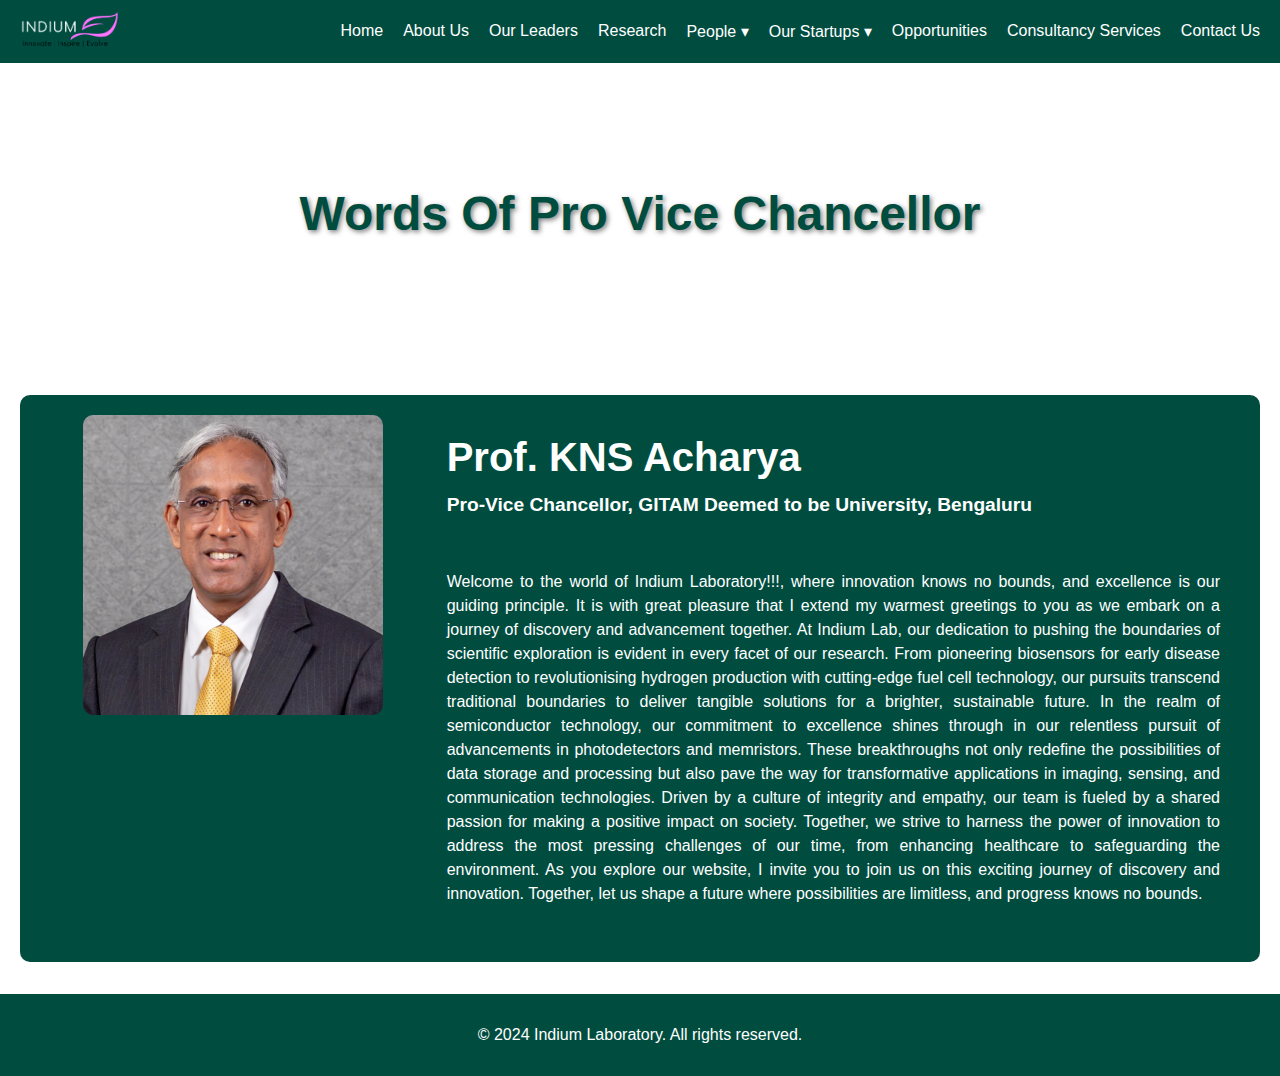
<file: indium new website/ourleaders/our.html>
<!DOCTYPE html>
<html lang="en">
<head>
    <meta charset="UTF-8">
    <meta name="viewport" content="width=device-width, initial-scale=1.0">
    <title>People - Indium Laboratory</title>
    <link rel="stylesheet" href="our.css">
</head>
<body>
    <header>
        <nav role="navigation" class="primary-navigation">
            <div class="logo">
                <img src="../images/main logo.png" style="width: 100px; filter: brightness(500%);">
            </div>
            <div class="hamburger" id="hamburger">
                <span></span>
                <span></span>
                <span></span>
            </div>
            <ul class="nav-links" id="nav-links">
                <li><a href="/index.html">Home</a></li>
                <li><a href="/about/about.html">About Us</a></li>
                <li><a href="/ourleaders/our.html">Our Leaders</a></li>
                <li><a href="/research/research.html">Research</a></li>
                <li class="has-dropdown">
                    <a href="#">People &dtrif;</a>
                    <div class="sub-menu-1">
                        <ul>
                            <li><a href="/people/principal/principal.html">Principal Investigator</a></li>
                            <li><a href="/people/student/student.html">Student Interns</a></li>
                            <li><a href="/people/Research Interns/intern.html">Research Interns</a></li>
                            <li><a href="/people/Research Scholars/scholars.html">Research Scholars</a></li>
                            <li><a href="/people/Collab/collab.html">Collaborators</a></li>
                        </ul>
                    </div>
                </li>
                <li class="has-dropdown">
                    <a href="#">Our Startups &dtrif;</a>
                    <div class="sub-menu-1">
                        <ul>
                            <li><a href="/Our Startups/alchemiera/alchemiera.html">Alchemiera</a></li>
                            <li><a href="/Our Startups/Quallatice/quallatice.html">Quallatice</a></li>
                        </ul>
                    </div>
                </li>
                <li><a href="/opportunities.html">Opportunities</a></li>
                <li><a href="/consultancy/consultancy.html">Consultancy Services</a></li>
                <li><a href="/contact us/contact.html">Contact Us</a></li>
            </ul>
        </nav>
    </header>

    <main>
        <section class="banner">
            <div class="banner-text">
                <h1>Words Of Pro Vice Chancellor</h1>
            </div>
        </section>

        <section class="profile">
            <div class="profile-photo">
                <img src="../images/provice.jpg" alt="Pro-Vice">
            </div>
            <div class="profile-info">
                <h2>Prof. KNS Acharya</h2>
                <p class="h5"><strong>Pro-Vice Chancellor, GITAM Deemed to be University, Bengaluru</strong></p>
                <br>
                <p class="des">
                    Welcome to the world of Indium Laboratory!!!, where innovation knows no bounds, and excellence is our guiding principle. It is with great pleasure that I extend my warmest greetings to you as we embark on a journey of discovery and advancement together. At Indium Lab, our dedication to pushing the boundaries of scientific exploration is evident in every facet of our research. From pioneering biosensors for early disease detection to revolutionising hydrogen production with cutting-edge fuel cell technology, our pursuits transcend traditional boundaries to deliver tangible solutions for a brighter, sustainable future. In the realm of semiconductor technology, our commitment to excellence shines through in our relentless pursuit of advancements in photodetectors and memristors. These breakthroughs not only redefine the possibilities of data storage and processing but also pave the way for transformative applications in imaging, sensing, and communication technologies. Driven by a culture of integrity and empathy, our team is fueled by a shared passion for making a positive impact on society. Together, we strive to harness the power of innovation to address the most pressing challenges of our time, from enhancing healthcare to safeguarding the environment. As you explore our website, I invite you to join us on this exciting journey of discovery and innovation. Together, let us shape a future where possibilities are limitless, and progress knows no bounds.
                </p>
            </div>
        </section>
    </main>

    <footer>
        <p>&copy; 2024 Indium Laboratory. All rights reserved.</p>
    </footer>
    <script>
        const hamburger = document.getElementById('hamburger');
        const navLinks = document.getElementById('nav-links');
    
        hamburger.addEventListener('click', () => {
            navLinks.classList.toggle('show');
        });
    </script>
</body>
</html>
</file>
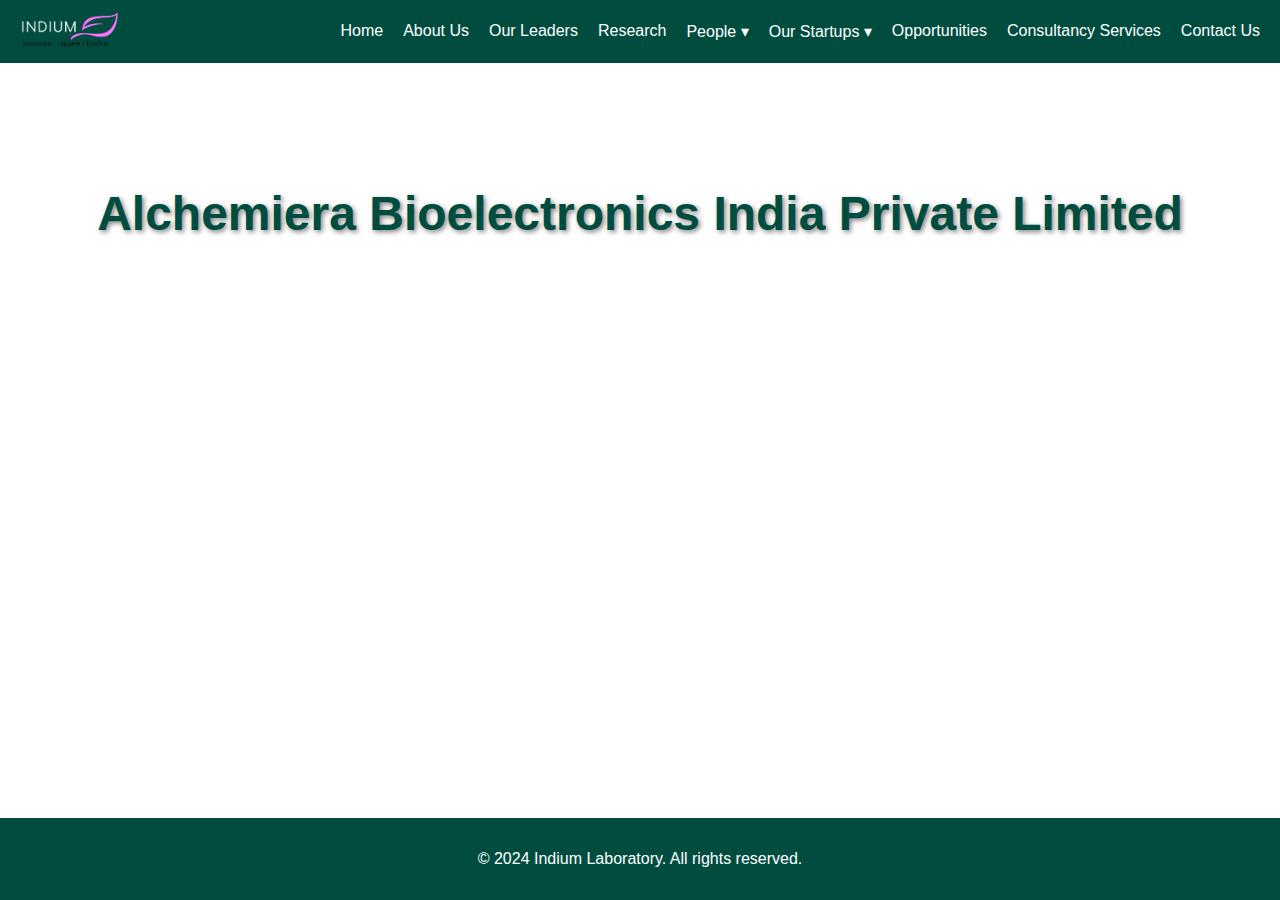
<file: indium new website/Our Startups/alchemiera/alchemiera.html>
<!DOCTYPE html>
<html lang="en">
<head>
    <meta charset="UTF-8">
    <meta name="viewport" content="width=device-width, initial-scale=1.0">
    <title>Document</title>
    <link rel="stylesheet" href="alchemiera.css">
</head>
<body>
    <header>
        <nav role="navigation" class="primary-navigation">
            <div class="logo">
                <img src="../../images/main logo.png" style="width: 100px; filter: brightness(500%);">
            </div>
            <div class="hamburger" id="hamburger">
                <span></span>
                <span></span>
                <span></span>
            </div>
            <ul class="nav-links" id="nav-links">
                <li><a href="/index.html">Home</a></li>
                <li><a href="/about/about.html">About Us</a></li>
                <li><a href="/ourleaders/our.html">Our Leaders</a></li>
                <li><a href="/research/research.html">Research</a></li>
                <li class="has-dropdown">
                    <a href="#">People &dtrif;</a>
                    <div class="sub-menu-1">
                        <ul>
                            <li><a href="/people/principal/principal.html">Principal Investigator</a></li>
                            <li><a href="/people/student/student.html">Student Interns</a></li>
                            <li><a href="/people/Research Interns/intern.html">Research Interns</a></li>
                            <li><a href="/people/Research Scholars/scholars.html">Research Scholars</a></li>
                            <li><a href="/people/Collab/collab.html">Collaborators</a></li>
                        </ul>
                    </div>
                </li>
                <li class="has-dropdown">
                    <a href="#">Our Startups &dtrif;</a>
                    <div class="sub-menu-1">
                        <ul>
                            <li><a href="/Our Startups/alchemiera/alchemiera.html">Alchemiera</a></li>
                            <li><a href="/Our Startups/Quallatice/quallatice.html">Quallatice</a></li>
                        </ul>
                    </div>
                </li>
                <li><a href="/opportunities.html">Opportunities</a></li>
                <li><a href="/consultancy/consultancy.html">Consultancy Services</a></li>
                <li><a href="/contact us/contact.html">Contact Us</a></li>
            </ul>
        </nav>
    </header>

    <main>
        <section class="banner">
            <div class="banner-text">
                <!-- <img class="bannerlogo" src="/main photo lab.jpg"> -->
                <h1>Alchemiera Bioelectronics India Private Limited</h1>
            </div>
        </section>

        <footer>
            <p>&copy; 2024 Indium Laboratory. All rights reserved.</p>
        </footer>
        <script>
            const hamburger = document.getElementById('hamburger');
            const navLinks = document.getElementById('nav-links');
        
            hamburger.addEventListener('click', () => {
                navLinks.classList.toggle('show');
            });
        </script>
</body>
</html>
</file>
<file: indium new website/ourleaders/our.css>
body {
    margin: 0;
    font-family: Arial, sans-serif;
}

header {
    position: sticky;
    top: 0;
    
}

.primary-navigation {
    display: flex;
    
    align-items: center;
    justify-content: space-between;
    padding: 10px 20px;
    background: #004d40;
    color: #fff;
    
}

.nav-links {
    
    list-style: none;
    display: flex;
    gap: 20px;
    margin: 0;
    padding: 0;
}

.nav-links a {
    color: #fff;
    text-decoration: none;
}

.nav-links li {
    position: relative;
}

.has-dropdown .sub-menu-1 {
    display: none;
    position: absolute;
    top: 100%;
    left: 0;
    background: #004d40;
    padding: 10px;
    list-style: none;
}

.has-dropdown:hover .sub-menu-1 {
    display: block;
}

.hamburger {
    display: none;
    flex-direction: column;
    cursor: pointer;
    gap: 5px;
}

.hamburger span {
    display: block;
    width: 30px;
    height: 4px;
    background: #fff;
    border-radius: 2px;
}

/* Dropdown Menu */
.has-dropdown {
    position: relative;
}

.sub-menu-1 {
    display: none;
    position: absolute;
    top: 100%;
    left: 0;
    background-color: #004d40;
    border-radius: 5px;
    z-index: 10;
    min-width: 200px;
    box-shadow: 0 2px 5px rgba(0, 0, 0, 0.2);
}

.sub-menu-1 ul {
    list-style: none;
    margin: 0;
    padding: 0;
}

.sub-menu-1 li {
    padding: 10px 20px;
}

.sub-menu-1 li a {
    text-decoration: none;
    color: white;
    display: block;
}

.sub-menu-1 li a:hover {
    background-color: #ffd700;
    color: #004d40;
}

/* Show Dropdown on Hover */
.has-dropdown:hover .sub-menu-1 {
    display: block;
}
.banner {
    /* background: url('main photo lab.jpg') no-repeat center center/cover; */
    height: 300px;
    display: flex;
    justify-content: center;
    align-items: center;
    color: white;
    
}

.banner-text h1 {
    font-size: 3em;
    color: #004d40;
    text-shadow: 2px 2px 5px rgba(0, 0, 0, 0.5);
}
/* Profile Section */
.profile {
    display: flex;
    max-width: 1200px;
    margin: 2em auto;
    background: #004d40;
    color: white;
    padding: 20px;
    border-radius: 10px;
}

.profile-photo {
    flex: 1;
    text-align: center;
}

.profile-photo img {
    max-width: 300px;
    border-radius: 10px;
}

.profile-info {
    flex: 2;
    padding: 20px;
}

.profile-info h2 {
    margin-top: 0;
    font-size: 2.5em;
}

.des {
    line-height: 1.5;
    text-align: justify;
}

.h5 {
    margin-top: -1em;
    font-size: 1.2em;
}

/* Footer */
footer {
    background-color: #004d40;
    color: white;
    text-align: center;
    padding: 1em 0;
}


/* mobile */
@media (max-width: 768px) {
    .profile {
        flex-direction: column; /* Stack elements vertically */
        text-align: center; /* Center-align text and content */
        padding: 10px;
    }

    .profile-photo {
        margin-bottom: 1em; /* Add space between the photo and text */
    }

    .profile-photo img {
        max-width: 80%; /* Make the image smaller and responsive */
        height: auto; /* Maintain aspect ratio */
        margin: 0 auto; /* Center the image */
    }

    .profile-info {
        padding: 0; /* Remove extra padding */
    }

    .profile-info h2 {
        font-size: 1.5em; /* Adjust font size */
        margin-top: 10px; /* Add some spacing above the name */
    }

    .des {
        font-size: 0.9em; /* Adjust text size for readability */
        margin-top: 10px; /* Add spacing between elements */
        text-align: justify; /* Maintain justified alignment */
    }
}


@media (max-width: 768px) {
    .hamburger {
        display: flex;
    }

    .nav-links {
        position: fixed;
        top: 0;
        right: -100%;
        flex-direction: column;
        gap: 10px;
        background: #004d40;
        width: 70%;
        height: 100%;
        padding: 20px;
        transition: right 0.3s ease-in-out;
    }

    .nav-links.show {
        right: 0;
    }

    .nav-links li {
        text-align: center;
    }
}
</file>
<file: indium new website/Our Startups/alchemiera/alchemiera.css>
body {
    margin: 0;
    font-family: Arial, sans-serif;
}

header {
    position: sticky;
    top: 0;
    
}

.primary-navigation {
    display: flex;
    
    align-items: center;
    justify-content: space-between;
    padding: 10px 20px;
    background: #004d40;
    color: #fff;
    
}

.nav-links {
    
    list-style: none;
    display: flex;
    gap: 20px;
    margin: 0;
    padding: 0;
}

.nav-links a {
    color: #fff;
    text-decoration: none;
}

.nav-links li {
    position: relative;
}

.has-dropdown .sub-menu-1 {
    display: none;
    position: absolute;
    top: 100%;
    left: 0;
    background: #004d40;
    padding: 10px;
    list-style: none;
}

.has-dropdown:hover .sub-menu-1 {
    display: block;
}

.hamburger {
    display: none;
    flex-direction: column;
    cursor: pointer;
    gap: 5px;
}

.hamburger span {
    display: block;
    width: 30px;
    height: 4px;
    background: #fff;
    border-radius: 2px;
}

/* Dropdown Menu */
.has-dropdown {
    position: relative;
}

.sub-menu-1 {
    display: none;
    position: absolute;
    top: 100%;
    left: 0;
    background-color: #004d40;
    border-radius: 5px;
    z-index: 10;
    min-width: 200px;
    box-shadow: 0 2px 5px rgba(0, 0, 0, 0.2);
}

.sub-menu-1 ul {
    list-style: none;
    margin: 0;
    padding: 0;
}

.sub-menu-1 li {
    padding: 10px 20px;
}

.sub-menu-1 li a {
    text-decoration: none;
    color: white;
    display: block;
}

.sub-menu-1 li a:hover {
    background-color: #ffd700;
    color: #004d40;
}

/* Show Dropdown on Hover */
.has-dropdown:hover .sub-menu-1 {
    display: block;
}
.banner {
    /* background: url('main photo lab.jpg') no-repeat center center/cover; */
    height: 300px;
    display: flex;
    justify-content: center;
    align-items: center;
    color: white;
    
}

.banner-text h1 {
    font-size: 3em;
    color: #004d40;
    text-shadow: 2px 2px 5px rgba(0, 0, 0, 0.5);
}

footer {
    background-color: #004d40;
    color: white;
    text-align: center;
    padding: 1em 0;
    position: fixed;
    bottom: 0;
    width: 100%;
}

@media (max-width: 768px) {
    .hamburger {
        display: flex;
    }

    .nav-links {
        position: fixed;
        top: 0;
        right: -100%;
        flex-direction: column;
        gap: 10px;
        background: #004d40;
        width: 70%;
        height: 100%;
        padding: 20px;
        transition: right 0.3s ease-in-out;
    }

    .nav-links.show {
        right: 0;
    }

    .nav-links li {
        text-align: center;
    }
}
</file>
